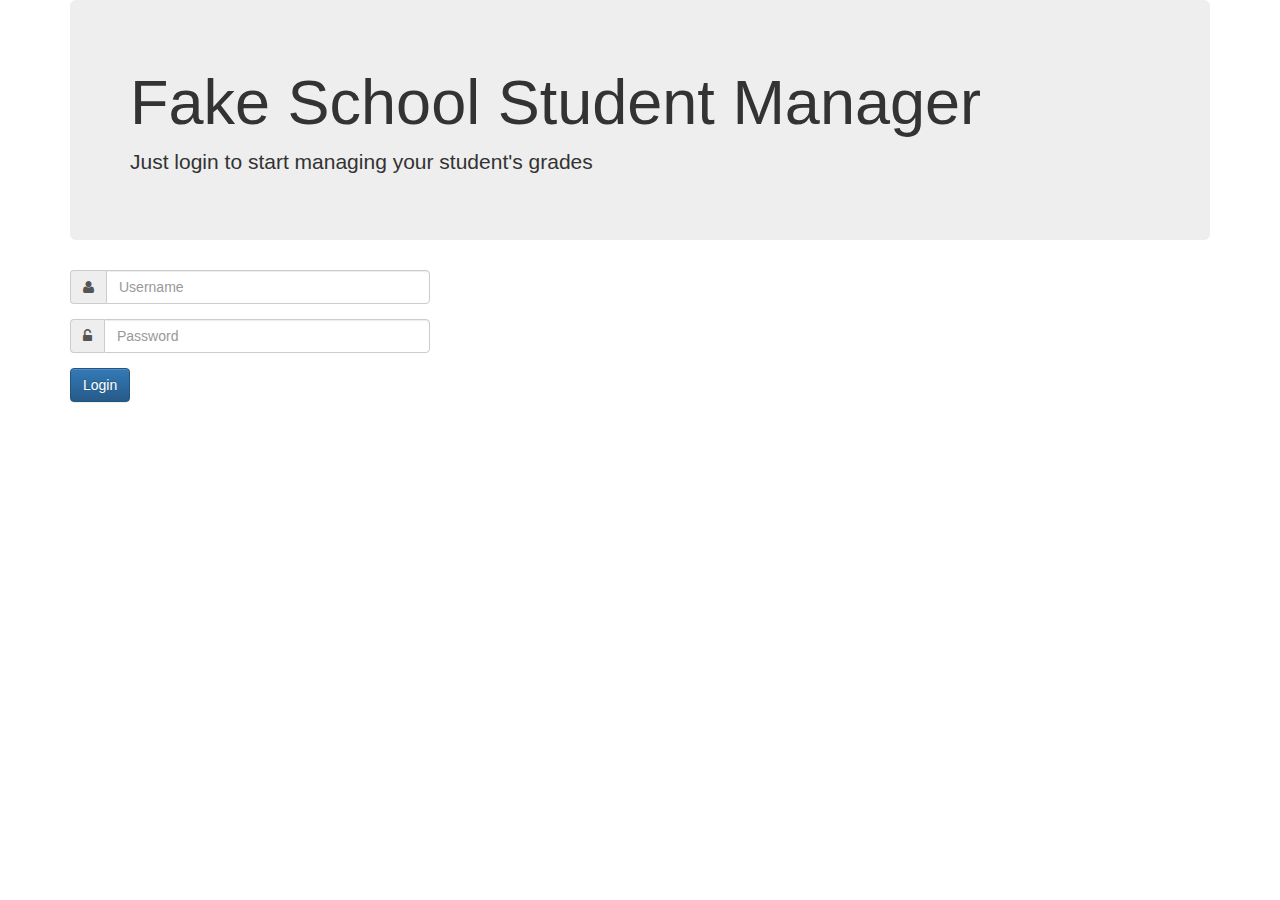
<file: src/static/index.html>
<!DOCTYPE html>
<html lang="en">
	<head>
		<meta charset="UTF-8">
		<meta name="viewport" content="width=device-width, initial-scale=1.0">
		<meta name="author" content="Aishwarya Sharma">
		<!-- Favicon -->
		<link rel="shortcut icon" href="img/favicon.png">
		<!-- CSS goes here -->
		<link rel="stylesheet" href="css/bootstrap.min.css">
		<link rel="stylesheet" href="css/bootstrap-theme.min.css">
		<link rel="stylesheet" href="css/font-awesome.min.css">
		<title>Fake School student Manager</title>
	</head>
	<body>
		<!-- Main Content Wrapper. Will hold sidebar and content -->
		<div class="container">
			<div class="jumbotron">
				<h1>
				Fake School Student Manager
				</h1>
				<p>
					Just login to start managing your student's grades
				</p>
			</div>
			<!-- Centering form with bootstrap rows and columns -->
			<div class="row">
				<div class="col-md-4">
					<!-- Login form -->
					<form action="#">
						
						<div class="form-group input-group">
							<span class="input-group-addon" id="username-icon" >
								<i class="fa fa-user"></i>
							</span>
							<input type="text" name="username" id="username" placeholder="Username" class="form-control" tabindex="1" aria-describedby="username-icon" >
						</div>
						<div class="form-group input-group">
							<span class="input-group-addon" id="password-icon">
								<i class="fa fa-unlock-alt"></i>
							</span>
							<input type="password" name="password" id="password" placeholder="Password" class="form-control" tabindex="2" aria-describedby="password-icon" >
						</div>
						<input type="submit" value="Login" class="btn btn-primary" tabindex="3" >
					</form>
				</div>
				<div class="col-md-8"></div>
			</div>
			
		</div>
		<!-- End of main content wrapper -->
		<!-- Javascript goes here -->
		<script src="js/jquery.min.js" />
		<script src="js/bootstrap.min.js" />
		<script src="js/sammy.min.js" />
		<script src="js/handlebars.min.js" />
	</body>
</html>
</file>
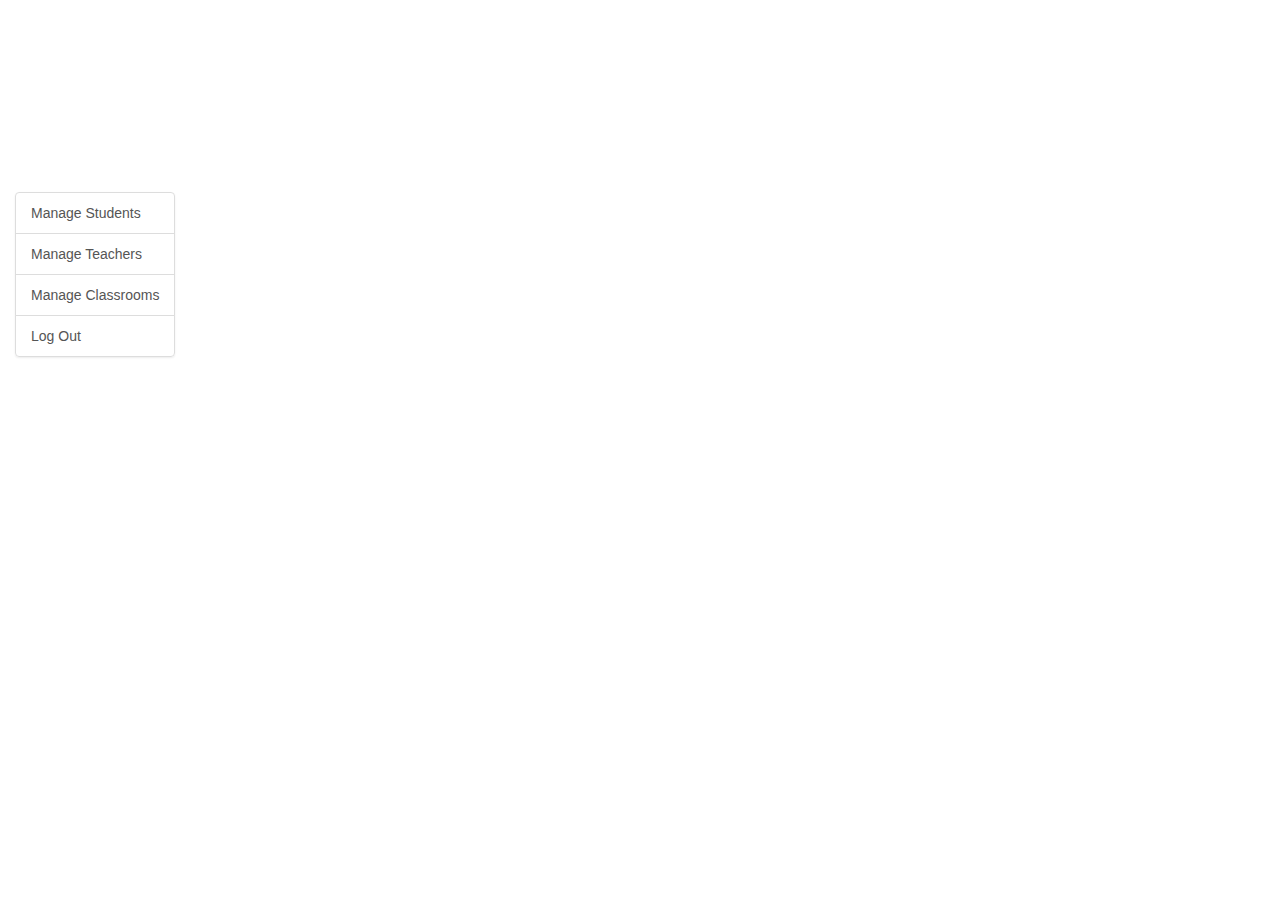
<file: src/static/app.html>
<!DOCTYPE html>
<html lang="en">
	<head>
		<meta charset="UTF-8">
		<meta name="viewport" content="width=device-width, initial-scale=1.0">
		<meta name="author" content="Aishwarya Sharma">
		<!-- Favicon -->
		<link rel="shortcut icon" href="img/favicon.png">
		<!-- CSS goes here -->
		<link rel="stylesheet" href="css/bootstrap.min.css">
		<link rel="stylesheet" href="css/bootstrap-theme.min.css">
		<link rel="stylesheet" href="css/font-awesome.min.css">
		<link rel="stylesheet" href="css/app.css">
		<title>Fake School student Manager</title>
	</head>
	<body>
		<!-- Main Content Wrapper. Will hold sidebar and content -->
		<div class="container-fluid">
			<div class="row">
				<!-- Start of left sidebar -->
				<div class="col-md-2">
					<div class="list-group" id="left-sidebar">
						<a href="" class="list-group-item"> Manage Students </a>
						<a href="" class="list-group-item"> Manage Teachers </a>
						<a href="" class="list-group-item"> Manage Classrooms </a>
						<a href="" class="list-group-item"> Log Out </a>
					</div>
				</div>
				<!-- End of left sidebar -->
				<!-- Start of content -->
				<div class="col-md-10" id="content">
				</div>
				<!-- End of content -->
			</div>
		</div>
		<!-- End of main content wrapper -->
		<!-- Javascript goes here -->
		<script src="js/jquery.min.js" />
		<script src="js/bootstrap.min.js" />
		<script src="js/sammy.min.js" />
		<script src="js/handlebars.min.js" />
		<script src="js/app.js" />
	</body>
</html>
</file>
<file: src/static/css/app.css>
#left-sidebar {
	position:fixed;
	margin-top: 15%;
}

#spinner {
    vertical-align: middle;
    text-align: center;
    position: relative;
}

#content {
    overflow: auto;
}
</file>
